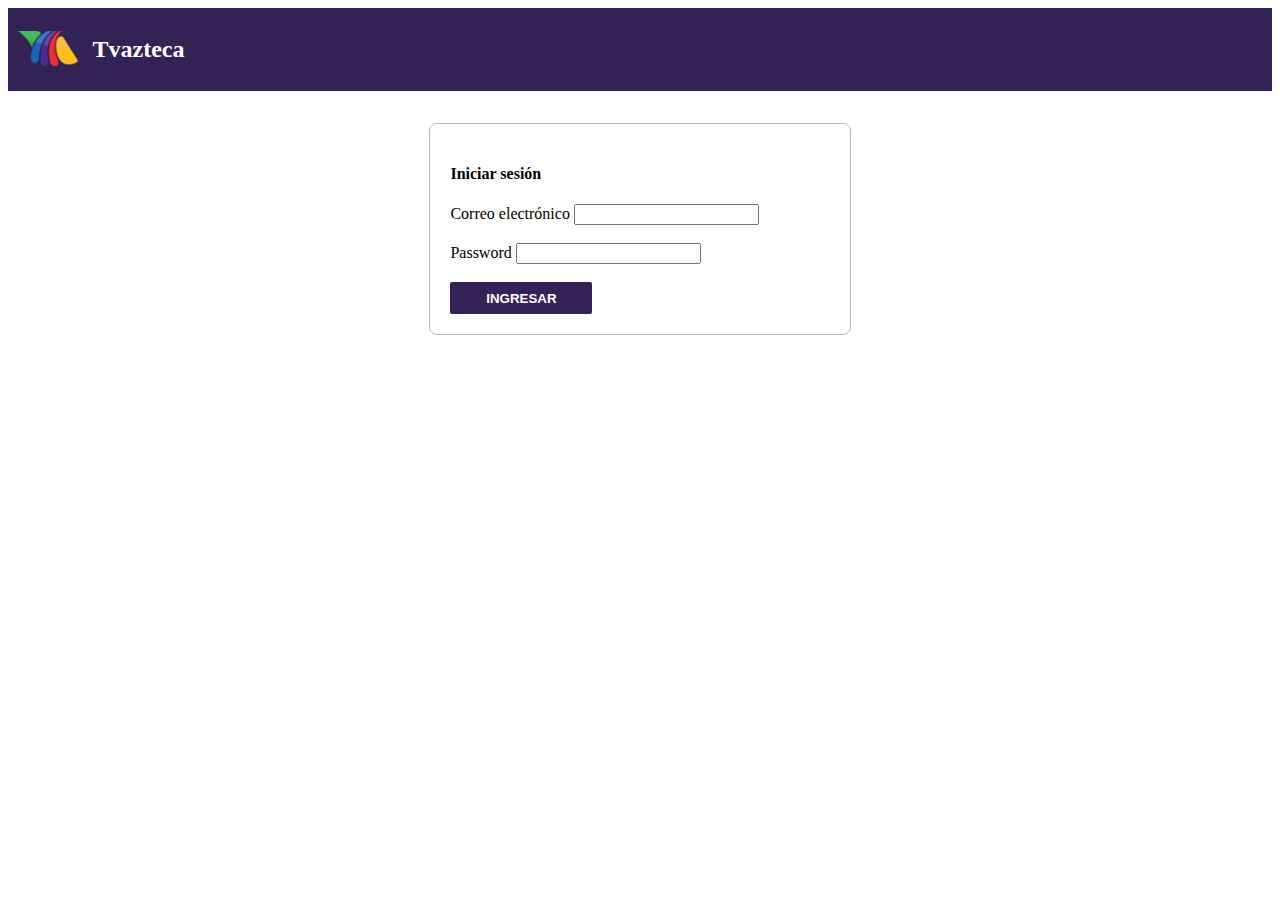
<file: index.html>
<!DOCTYPE html>
<html lang="en">
  <head>
    <meta charset="UTF-8" />
    <meta http-equiv="X-UA-Compatible" content="IE=edge" />
    <meta name="viewport" content="width=device-width, initial-scale=1.0" />
    <link
      href="https://cdn.jsdelivr.net/npm/bootstrap@5.1.3/dist/css/bootstrap.min.css"
      rel="stylesheet"
      integrity="sha384-1BmE4kWBq78iYhFldvKuhfTAU6auU8tT94WrHftjDbrCEXSU1oBoqyl2QvZ6jIW3"
      crossorigin="anonymous"
    />
    <link
      rel="stylesheet"
      href="https://pro.fontawesome.com/releases/v5.10.0/css/all.css"
      integrity="sha384-AYmEC3Yw5cVb3ZcuHtOA93w35dYTsvhLPVnYs9eStHfGJvOvKxVfELGroGkvsg+p"
      crossorigin="anonymous"
    />
    <link rel="stylesheet" href="styles.css" />
    <title>Login Tvazteca</title>
  </head>
  <body>
    <nav>
      <img src="img/aztaLogo.png" height="36" alt="18.9" />
      <h2>Tvazteca</h2>
    </nav>

    <div class="container">
      <div class="row">
        <div class="col-center">
          <div class="container-form">
            <h4 class="text-center mb-4">Iniciar sesión</h4>
            <form onsubmit="login(event)" novalidate>
              <div class="mb-3">
                <label for="exampleInputEmail1" class="form-label"
                  >Correo electrónico</label
                >
                <input
                  type="text"
                  class="form-control"
                  id="email"
                  pattern="([a-z0-9._%+-]|[A-Z0-9._%+-])+@([a-z0-9._%+-]|[A-Z0-9._%+-])+\.([a-z]|[A-Z]){2,4}$"
                  aria-describedby="emailHelp"
                />
                <div class="hidden" id="errorEmail">
                  <small class="text-danger">Correo no válido</small>
                </div>
              </div>
              <div class="mb-3">
                <label class="form-label">Password</label>
                <input type="password" class="form-control" id="password" />
              </div>
              <div class="hidden" id="errorLogin">
                <small class="text-danger">Credenciales no válidas</small>
              </div>
              <div class="text-center" id="spinner">
                <div class="spinner-border" role="status">
                  <span class="visually-hidden">Loading...</span>
                </div>
              </div>

              <div class="text-center mt-5">
                <button type="submit" class="btn btn-login">ingresar</button>
              </div>
            </form>
          </div>
        </div>
      </div>
    </div>
  </body>

  <script
    src="https://cdn.jsdelivr.net/npm/bootstrap@5.1.3/dist/js/bootstrap.bundle.min.js"
    integrity="sha384-ka7Sk0Gln4gmtz2MlQnikT1wXgYsOg+OMhuP+IlRH9sENBO0LRn5q+8nbTov4+1p"
    crossorigin="anonymous"
  ></script>
  <script src="app.js"></script>
</html>
</file>
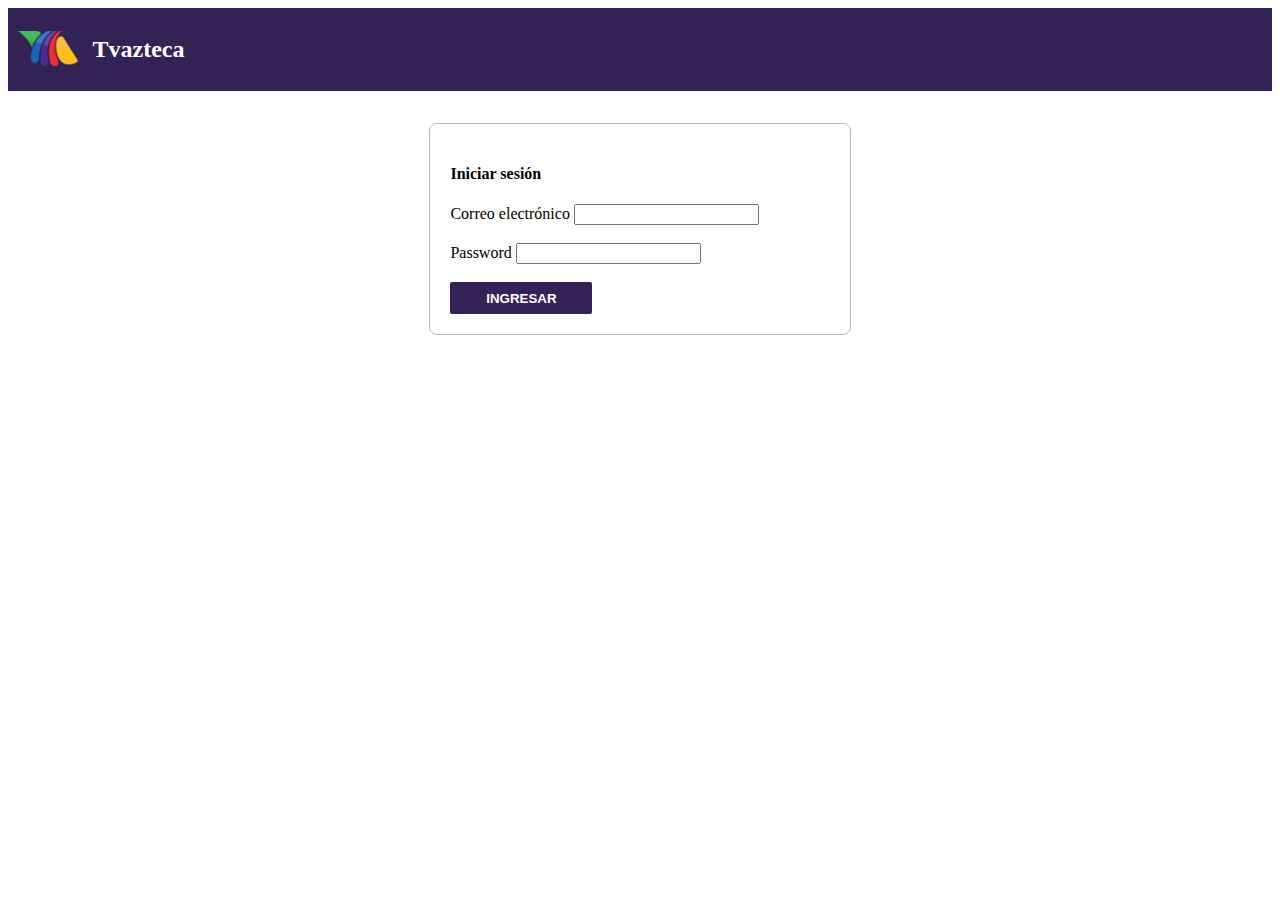
<file: admiTvazteca/index.html>
<!DOCTYPE html>
<html lang="en">
  <head>
    <meta charset="UTF-8" />
    <meta http-equiv="X-UA-Compatible" content="IE=edge" />
    <meta name="viewport" content="width=device-width, initial-scale=1.0" />
    <link
      href="https://cdn.jsdelivr.net/npm/bootstrap@5.1.3/dist/css/bootstrap.min.css"
      rel="stylesheet"
      integrity="sha384-1BmE4kWBq78iYhFldvKuhfTAU6auU8tT94WrHftjDbrCEXSU1oBoqyl2QvZ6jIW3"
      crossorigin="anonymous"
    />
    <link
      rel="stylesheet"
      href="https://pro.fontawesome.com/releases/v5.10.0/css/all.css"
      integrity="sha384-AYmEC3Yw5cVb3ZcuHtOA93w35dYTsvhLPVnYs9eStHfGJvOvKxVfELGroGkvsg+p"
      crossorigin="anonymous"
    />
    <link rel="stylesheet" href="styles.css" />
    <title>Administracion</title>
  </head>
  <body>
    <nav>
      <div style="display: flex">
        <img src="images/aztaLogo.png" height="36" alt="18.9" />
        <h2>Tabla de administración Tvazteca</h2>
      </div>
      <div onclick="logout()" class="logout">
        <span>Cerrar Sesión</span>
      </div>
    </nav>
    <div class="text-center" id="spinner">
      <div class="spinner-border" role="status">
        <span class="visually-hidden">Loading...</span>
      </div>
    </div>
    <div class="container" id="main" style="display: none">
      <div class="row">
        <div class="col text-end">
          <button
            class="newButton"
            data-bs-toggle="modal"
            type="button"
            data-bs-target="#createModal"
          >
            <i class="fas fa-plus-circle"></i> <strong>Nuevo</strong>
          </button>
        </div>
      </div>

      <table class="table" id="table">
        <caption class="text-center" id="msjRegister">
          No se encontraron resultados
        </caption>
        <thead id="tableHeader">
          <tr>
            <th scope="col">Nombre</th>
            <th scope="col">Url</th>
            <th scope="col">Status</th>
            <th class="colcell">Acciones</th>
          </tr>
        </thead>
        <tbody id="idTbody"></tbody>
      </table>

      <button type="button" class="hidden" id="liveToastBtn"></button>

      <div class="position-fixed bottom-0 end-0 p-3" style="z-index: 11">
        <div
          id="liveToast"
          class="toast toast-width"
          role="alert"
          aria-live="assertive"
          aria-atomic="true"
        >
          <div id="headerToast" class="toast-header border-0">
            <strong id="textToast"></strong>
          </div>
        </div>
      </div>

      <!-- Modal -->
      <div
        class="modal fade"
        id="exampleModal"
        tabindex="-1"
        aria-labelledby="exampleModalLabel"
        aria-hidden="true"
      >
        <div class="modal-dialog modalCreate">
          <div class="modal-content">
            <div class="modal-header">
              <h5 class="modal-title" id="exampleModalLabel">Editar partner</h5>
              <button
                type="button"
                class="btn-close"
                data-bs-dismiss="modal"
                aria-label="Close"
              ></button>
            </div>
            <div class="modal-body">
              <div class="row">
                <div class="col">
                  <label class="form-label"
                    >Nombre <span class="text-danger">*</span></label
                  >
                  <input
                    type="text"
                    class="form-control"
                    id="editNamepartner"
                    onkeyup="detecFields('editar')"
                  />
                </div>
                <div class="col">
                  <label class="form-label"
                    >Url <span class="text-danger">*</span></label
                  >
                  <input
                    type="text"
                    class="form-control"
                    onkeyup="detecFields('editar')"
                    id="editUrl"
                  />
                </div>
                <div class="col">
                  <label class="form-label"
                    >PartnerKey <span class="text-danger">*</span></label
                  >
                  <input
                    type="text"
                    onfocusout="focusOut('editar')"
                    oninput="setValidKey(true)"
                    onkeyup="detecFields('editar')"
                    id="editPartnerKey"
                    class="form-control"
                    onkeypress="return (event.keyCode != 32)"
                  />
                  <small id="msjErrorEdit" class="text-danger"></small>
                </div>
              </div>
              <div class="row mt-2">
                <div class="col">
                  <div class="section">
                    <p><strong>Configuración</strong></p>
                    <hr />
                  </div>
                </div>
              </div>
              <div class="mt-2">
                <div class="row">
                  <div class="col">
                    <label class="form-label"
                      >Id etiqueta <span class="text-danger">*</span></label
                    >
                    <input
                      type="text"
                      onkeyup="detecFields('editar')"
                      id="editIdtag"
                      class="form-control"
                    />
                  </div>
                  <div class="col">
                    <label class="form-label"
                      >Numero del canal
                      <span class="text-danger">*</span></label
                    >
                    <input
                      type="text"
                      class="form-control"
                      id="editChannelid"
                      onfocusout="focusOut('editar')"
                      oninput="setValidKey(true)"
                      onkeyup="detecFields('editar')"
                      onkeypress="return (event.keyCode != 32 && ( (event.keyCode >= 48) && (event.keyCode <=57) ))"
                    />
                    <small id="msjErrorEditCanal" class="text-danger"></small>
                  </div>
                  <div class="col">
                    <label for=""></label>
                    <div
                      class="form-check form-switch"
                      style="margin-top: 15px"
                    >
                      <label class="form-label">Status</label>
                      <input
                        class="form-check-input"
                        type="checkbox"
                        role="switch"
                        id="editStatus"
                      />
                    </div>
                  </div>
                </div>
                <div class="row align-items-center">
                  <div class="col-8">
                    <label class="form-label"
                      >Link aviso de privacidad
                      <span class="text-danger">*</span></label
                    >
                    <input
                      type="text"
                      onkeyup="detecFields('editar')"
                      class="form-control"
                      id="editarLink"
                    />
                  </div>
                  <div class="col">
                    <div
                      class="form-check form-switch"
                      style="margin-top: 15px"
                    >
                      <label class="form-label">Login</label>
                      <input
                        class="form-check-input"
                        type="checkbox"
                        role="switch"
                        id="editIdLogin"
                      />
                    </div>
                    <div
                      class="form-check form-switch"
                      style="margin-top: 15px"
                    >
                      <label class="form-label">Login anonimo</label>
                      <input
                        class="form-check-input"
                        type="checkbox"
                        role="switch"
                        id="editLoginAnonimo"
                      />
                    </div>
                  </div>
                </div>
              </div>
              <div class="row mt-2">
                <div class="col">
                  <div class="section">
                    <p><strong>Redes Sociales</strong></p>
                    <hr />
                  </div>
                </div>
              </div>
              <div class="row mt-2">
                <div class="col-6">
                  <label class="form-label"
                    >Google Client Id
                    <span id="editGoogleHidden" class="text-danger"
                      >*</span
                    ></label
                  >
                  <input
                    type="text"
                    onkeyup="detecFields('editar')"
                    class="form-control"
                    id="editIdGoogle"
                  />
                </div>
                <div class="col center-checkbox">
                  <label class="form-label">Inactivo</label>
                  <input
                    class="form-check-input"
                    type="checkbox"
                    id="editGoogleCheckbox"
                    value=""
                    onclick="disabledCheckGoogle('editar')"
                  />
                </div>
                <div class="col-4"></div>
              </div>
              <hr />
              <div class="row mt-2">
                <div class="col-6">
                  <div>
                    <label class="form-label"
                      >Facebook Client Id
                      <span id="editFacebookHidden" class="text-danger"
                        >*</span
                      ></label
                    >
                    <input
                      type="text"
                      onkeyup="detecFields('editar')"
                      class="form-control"
                      id="editIdFacebook"
                    />
                  </div>
                  <div class="mt-2">
                    <label class="form-label"
                      >Facebook Secret Id
                      <span id="editSecretFacebookHidden" class="text-danger"
                        >*</span
                      ></label
                    >
                    <input
                      type="text"
                      onkeyup="detecFields('editar')"
                      class="form-control"
                      id="editIdSecretFacebook"
                    />
                  </div>
                </div>

                <div class="col center-checkbox">
                  <label class="form-label">Inactivo</label>
                  <input
                    class="form-check-input"
                    type="checkbox"
                    value=""
                    id="editFacebookCheckbox"
                    onclick="disabledCheckFacebook('editar')"
                  />
                </div>
                <div class="col-4"></div>
              </div>
              <input type="hidden" id="index" />
            </div>
            <div class="modal-footer">
              <button
                type="button"
                class="btn btn-danger"
                data-bs-dismiss="modal"
              >
                Cancelar
              </button>
              <button
                type="button"
                id="editPartner"
                onclick="editarPartner()"
                data-bs-dismiss="modal"
                class="btn btn-primary"
              >
                Guardar cambios
              </button>
            </div>
          </div>
        </div>
      </div>

      <div
        class="modal fade"
        id="createModal"
        tabindex="-1"
        aria-labelledby="exampleModalLabel"
        aria-hidden="true"
      >
        <div class="modal-dialog modalCreate">
          <div class="modal-content">
            <div class="modal-header">
              <h5 class="modal-title" id="exampleModalLabel">
                Agregar partner
              </h5>
              <button
                type="button"
                class="btn-close"
                data-bs-dismiss="modal"
                aria-label="Close"
              ></button>
            </div>
            <div class="modal-body">
              <div class="row">
                <div class="col">
                  <label class="form-label"
                    >Nombre <span class="text-danger">*</span></label
                  >
                  <input
                    type="text"
                    onkeyup="detecFields('crear')"
                    class="form-control"
                    id="newNamePartner"
                  />
                </div>
                <div class="col">
                  <label class="form-label"
                    >Url <span class="text-danger">*</span></label
                  >
                  <input
                    type="text"
                    onkeyup="detecFields('crear')"
                    class="form-control"
                    id="newUrl"
                  />
                </div>
                <div class="col">
                  <label class="form-label"
                    >PartnerKey <span class="text-danger">*</span></label
                  >
                  <input
                    type="text"
                    onfocusout="focusOut('crear')"
                    oninput="setValidKey(true)"
                    onkeyup="detecFields('crear')"
                    class="form-control"
                    id="unique"
                    onkeypress="return (event.keyCode != 32)"
                  />
                  <small id="msjError" class="text-danger"></small>
                </div>
              </div>
              <div class="row mt-2">
                <div class="col">
                  <div class="section">
                    <p><strong>Configuración</strong></p>
                    <hr />
                  </div>
                </div>
              </div>

              <div class="mt-2">
                <div class="row">
                  <div class="col">
                    <label class="form-label"
                      >Id etiqueta <span class="text-danger">*</span></label
                    >
                    <input
                      type="text"
                      onkeyup="detecFields('crear')"
                      class="form-control"
                      id="idTag"
                    />
                  </div>
                  <div class="col">
                    <label class="form-label"
                      >Numero del canal
                      <span class="text-danger">*</span></label
                    >
                    <input
                      type="text"
                      class="form-control"
                      onfocusout="focusOut('crear')"
                      oninput="setValidKey(true)"
                      onkeyup="detecFields('crear')"
                      id="channelId"
                      onkeypress="return (event.keyCode != 32 && ( (event.keyCode >= 48) && (event.keyCode <=57) ))"
                    />
                    <small id="msjErrorCanal" class="text-danger"></small>
                  </div>
                  <div class="col">
                    <label for=""></label>
                    <div
                      class="form-check form-switch"
                      style="margin-top: 15px"
                    >
                      <label class="form-label">Status</label>
                      <input
                        class="form-check-input"
                        type="checkbox"
                        role="switch"
                        id="status"
                      />
                    </div>
                  </div>
                </div>
                <div class="row align-items-center">
                  <div class="col-8">
                    <label class="form-label"
                      >Link aviso de privacidad
                      <span class="text-danger">*</span></label
                    >
                    <input
                      type="text"
                      onkeyup="detecFields('crear')"
                      class="form-control"
                      id="link"
                    />
                  </div>

                  <div class="col">
                    <div
                      class="form-check form-switch"
                      style="margin-top: 15px"
                    >
                      <label class="form-label">Login</label>
                      <input
                        class="form-check-input"
                        type="checkbox"
                        role="switch"
                        id="login"
                      />
                    </div>
                    <div
                      class="form-check form-switch"
                      style="margin-top: 15px"
                    >
                      <label class="form-label">Login anonimo</label>
                      <input
                        class="form-check-input"
                        type="checkbox"
                        role="switch"
                        id="loginAnonimo"
                      />
                    </div>
                  </div>
                </div>
              </div>

              <div class="row mt-2">
                <div class="col">
                  <div class="section">
                    <p><strong>Redes Sociales</strong></p>
                    <hr />
                  </div>
                </div>
              </div>

              <div class="row mt-2">
                <div class="col-6">
                  <label class="form-label"
                    >Google Client Id
                    <span id="googleHidden" class="text-danger">*</span></label
                  >
                  <input
                    type="text"
                    onkeyup="detecFields('crear')"
                    class="form-control"
                    id="idGoogle"
                  />
                </div>
                <div class="col center-checkbox">
                  <label class="form-label">Inactivo</label>
                  <input
                    class="form-check-input"
                    type="checkbox"
                    id="googleCheckbox"
                    value=""
                    onclick="disabledCheckGoogle('crear')"
                  />
                </div>
                <div class="col-4"></div>
              </div>
              <hr />
              <div class="row mt-2">
                <div class="col-6">
                  <div>
                    <label class="form-label"
                      >Facebook Client Id
                      <span id="facebookHidden" class="text-danger"
                        >*</span
                      ></label
                    >
                    <input
                      type="text"
                      onkeyup="detecFields('crear')"
                      class="form-control"
                      id="idFacebook"
                    />
                  </div>
                  <div class="mt-2">
                    <label class="form-label"
                      >Facebook Secret Id
                      <span id="secretFacebookHidden" class="text-danger"
                        >*</span
                      ></label
                    >
                    <input
                      type="text"
                      onkeyup="detecFields('crear')"
                      class="form-control"
                      id="IdSecretFacebook"
                    />
                  </div>
                </div>
                <div class="col center-checkbox">
                  <label class="form-label">Inactivo</label>
                  <input
                    class="form-check-input"
                    type="checkbox"
                    id="facebookCheckbox"
                    value=""
                    onclick="disabledCheckFacebook('crear')"
                  />
                </div>
                <div class="col-4"></div>
              </div>
            </div>
            <div class="modal-footer">
              <button
                type="button"
                class="btn btn-danger"
                data-bs-dismiss="modal"
                onclick="resetField()"
              >
                Cancelar
              </button>
              <button
                type="button"
                id="savePartner"
                onclick="createPartner()"
                data-bs-dismiss="modal"
                class="btn btn-primary"
              >
                Guardar
              </button>
            </div>
          </div>
        </div>
      </div>
    </div>
  </body>
  <script
    src="https://cdn.jsdelivr.net/npm/bootstrap@5.1.3/dist/js/bootstrap.bundle.min.js"
    integrity="sha384-ka7Sk0Gln4gmtz2MlQnikT1wXgYsOg+OMhuP+IlRH9sENBO0LRn5q+8nbTov4+1p"
    crossorigin="anonymous"
  ></script>
  <script src="app.js"></script>
</html>
</file>
<file: styles.css>
nav {
  background-color: #332255;
  padding: 8px;
  color: white;
  display: flex;
  column-gap: 8px;
  align-items: center;
  margin-bottom: 32px;
}

.col-center {
  display: flex;
  justify-content: center;
}

.btn {
  cursor: pointer;
  height: 32px;
  min-width: 142px;
  border-radius: 2px;
  border: 2px solid;
  font-weight: bold;
  padding: 0px 30px;
  text-transform: uppercase;
}

.btn-login {
  color: white;
  background-color: #332255;
  border-color: #332255;
}

.btn-login:hover {
  background-color: #241444;
  border-color: #241444;
  color: white;
}

.btn-login:disabled {
  color: white;
  background-color: #332255c2;
  border-color: #332255c2;
}

.container-form {
  padding: 20px;
  border: 1px solid #b2b7b8;
  border-radius: 8px;
  width: 30%;
}

.hidden {
  visibility: hidden;
}

.spinner-border {
  color: #332255;
}
</file>
<file: admiTvazteca/styles.css>
#table {
  color: #828282;
  background-color: white;
  border-radius: 4px;
}
#tableHeader {
  color: #333333;
}


.iconButton {
  background: none;
  border: none;
  border-radius: 19px;
  transition: 0.4s;
  padding: 6px 12px;
}

.newButton {
  display: inline-block;
  font-weight: 400;
  line-height: 1.5;
  color: white;
  text-align: center;
  text-decoration: none;
  vertical-align: middle;
  cursor: pointer;
  -webkit-user-select: none;
  -moz-user-select: none;
  user-select: none;
  background-color: #332255;
  border: 1px solid transparent;
  padding: 0.375rem 0.75rem;
  font-size: 1rem;
  border-radius: 0.25rem;
  transition: color 0.15s ease-in-out, background-color 0.15s ease-in-out,
    border-color 0.15s ease-in-out, box-shadow 0.15s ease-in-out;
  margin-bottom: 20px;
}

.newButton:hover {
  background-color: #251840;
}

.editButton {
  color: #69abcf;
}
.editButton:hover {
  background-color: rgba(105, 171, 207, 0.18);
}

.eliminarButton:hover {
  background-color: rgba(220, 53, 69, 0.18);
}

.eliminarButton {
  color: #dc3545;
}
.colcell {
  text-align: center;
}
tr {
  vertical-align: middle;
  transition: 0.2s;
}
tr:hover {
  background-color: rgba(51, 34, 85, 0.07);
}
nav {
  background-color: #332255;
  padding: 8px;
  color: white;
  display: flex;
  column-gap: 8px;
  align-items: center;
  margin-bottom: 32px;
  justify-content: space-between;
  align-items: center;
}
body {
  background: #f5f5f5;
}

caption {
  visibility: visible;
  background: white;
  padding: 8px 0;
}

.logout {
  cursor: pointer;
  font-weight: bold;
}

.hidden {
  visibility: hidden;
}

.center-checkbox{
  display: flex;
  flex-direction: column;
  justify-content: center;
  align-items: center;
}

/* TOAST */
.toast-header.bg-success {
  background-color: #33996a;
}

.toast.toast-width {
  width: 400px;
}

.spinner-border {
  display: inline-block;
  width: 5rem;
  height: 5rem;
  vertical-align: -0.125em;
  border: 0.55em solid currentColor;
  border-right-color: transparent;
  border-radius: 50%;
  -webkit-animation: 0.75s linear infinite spinner-border;
  animation: 0.75s linear infinite spinner-border;
}

/* MODAL */

.modal-dialog.modalCreate {
  max-width: 800px;
  padding: 8px;
}
</file>
